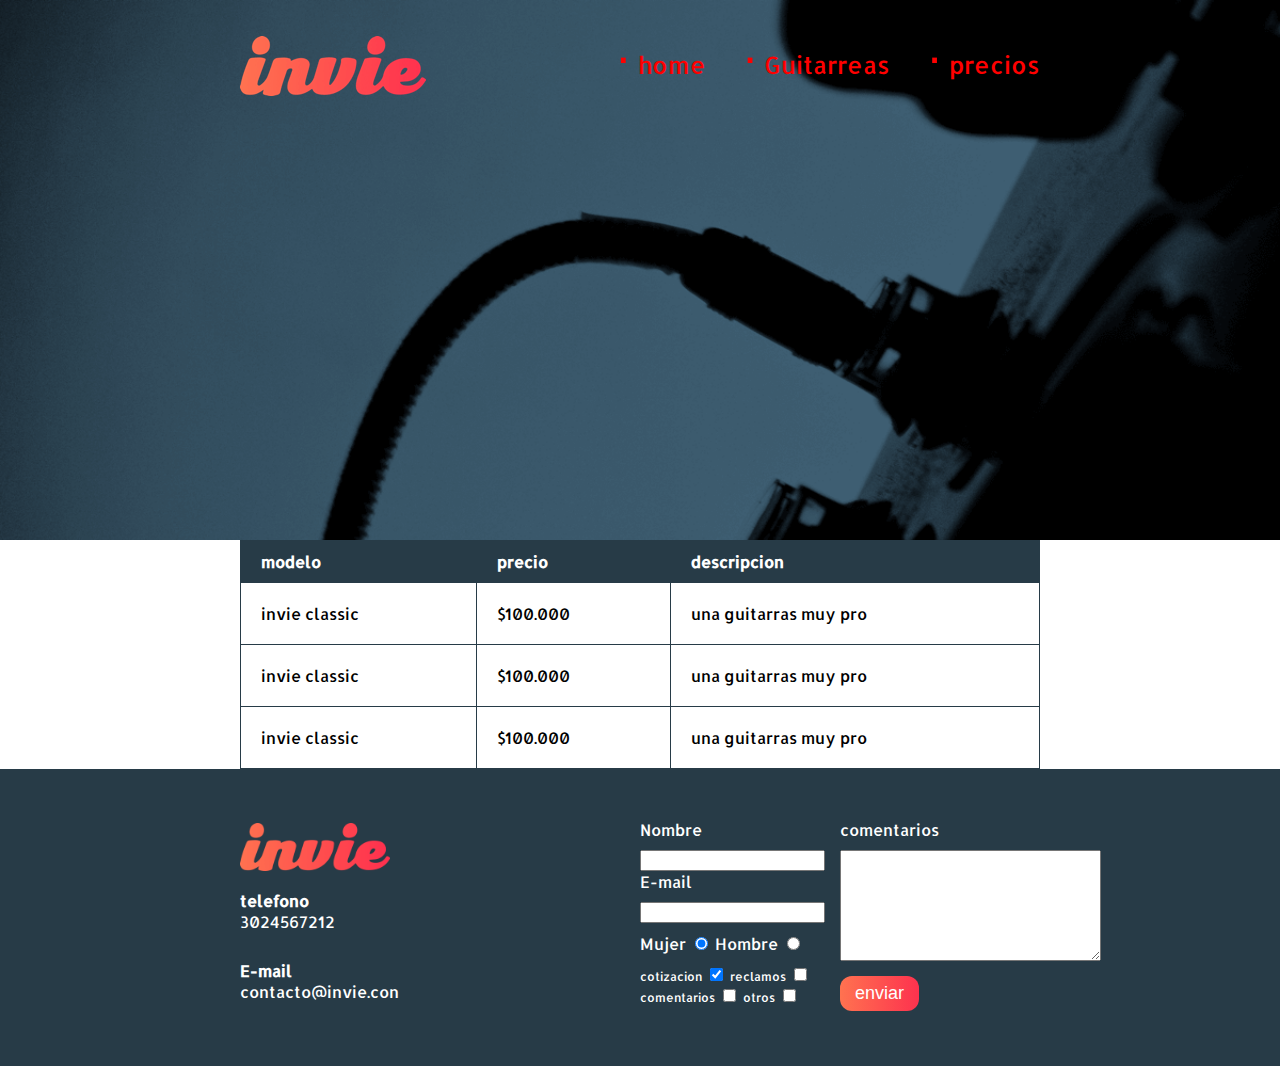
<file: precios.html>
<!DOCTYPE html>
<html>
<head>
  <title>precios de tus mejores guitarras</title>
  <meta charset="utf-8"/>
  <link href="https://fonts.googleapis.com/css?family=Allerta" rel="stylesheet">
  <link href="https://fonts.googleapis.com/css?family=Montserrat" rel="stylesheet">
  <link rel="stylesheet" type="text/css" href="css/invie.css">
  <meta name="viewport" content="width=device-width, initial-scale=1, user-scalable=no">
</head>
<body class="precios">
  <section class="portada">
   <header id="cabezera" class="cabezera contenedor"> <!-- cabezera -->
      <figure class="logotipo"> <!-- logotipo -->
        <img src="images/invie.png.png"/ width="186" height="60"alt="logotipo">
      </figure>
      <span class="burguer-button icon-menu" id="burguer-button"></span>
          <nav class="menu" id="menu">  <!-- menu -->
           <ul>
             <li>
               <a href="index.html">home</a>
             </li>
             <li>
               <a href="index.html#guitarras"> Guitarreas</a>
             </li>
             <li>
               <a href="precios.html">precios</a>
             </li>
           </ul>
          </nav>
          </header>
        </section>
          <section class="tabla">
             <div class="contenedor">
              <table>
                  <thead>
                      <tr>
                          <th>modelo</th>
                          <th>precio</th>
                          <th>descripcion</th>
                        </tr>
                  </thead>
                  <tbody>
                    <tr>
                      <td>invie classic</td>
                      <td>$100.000</td>
                      <td>una guitarras muy pro</td>
                    </tr>
                    <tr>
                        <td>invie classic</td>
                        <td>$100.000</td>
                        <td>una guitarras muy pro</td>
                    </tr>
                    <tr>
                        <td>invie classic</td>
                        <td>$100.000</td>
                        <td>una guitarras muy pro</td>
                    </tr>
                  </tbody>
              </table>
            </div>
          </section>
          <footer class="footer">
                <div class="contenedor">
                  <div class="contacto"> 
                  <img src="images/invie2x.png" alt="logotipo" width="150"/>
                    <a href="tel:+573024567212"><strong>telefono</strong> <span>3024567212 </span></a>
                    <a href="mailto:contacto@invie.con"><strong>E-mail</strong> <span>contacto@invie.con </span></a>
                  </div> 
                  <form class="formulario">
                    <div class="col1">
                     <label for="nombre">Nombre</label>
                     <input type="" required id="nombre" name="nombre"/>
                     <label for="email">E-mail</label>
                     <input type="email"required id="email" name="email"/>
                      <div class="sexo">
                       <label for="mujer">Mujer</label>
                       <input type="radio" checked nome="sexo" id="mujer" value="mujer"/>
                       <label for="hombre">Hombre</label>
                       <input type="radio" name="sexo" id="hombre" valune="hombre"/>
                     </div>
        <div class="intereses">
          <label for="cotizacion">cotizacion</label>
          <input type="checkbox" checked name="intereses" id="cotizacion" volune="cotizacion"/>
          <label for="reclamos">reclamos</label>
          <input type="checkbox" name="intereses" id="reclamos" volune="reclamos"/>
          <label for="comentarios">comentarios</label>
          <input type="checkbox" name="intereses" id="comentarios" valune="comentarios"/>
          <label for="otros">otros</label>
          <input type="checkbox" name="intereses" id="otros" volune="otros"/>
        </div>
        </div>
         <div class="col2">
         <label for="comentarios">comentarios</label>
         <textarea name="comentarios" id="comentarios" cols="30" rows="7"></textarea>
         <input type="submit" value="enviar" class="button"/> 
       </div>
       </form>
   </footer> 
<script>
  var consulta = window.matchMedia('(max-width: 500px)');
  consulta.addListener(mediaQuery);

  var $burguerButton = document.getElementById('burguer-button');
 var $menu = document.getElementById('menu');
 function toggleMenu(){
  $menu.classList.toggle('active')}
  function mediaQuery() { 
  if (consulta.matches){
    //si se cumple hagamos esto
    console.log('se cumplio la condicion');
    $burguerButton.addEventListener('touchstart', toggleMenu);

  } else {
    $burguerButton.removeEventListener('touchstart', toggleMenu);
    //si no se cumple
    console.log('no se cumplio la condicion'); 
  }
 }
  mediaQuery()

  //$burguerButtom.addEventListener('touchstart',toggleMenu); 
  //function toggleMenu(){
   //$menu.classList.toggle('active')}
</script>
</body>
</html>
</file>
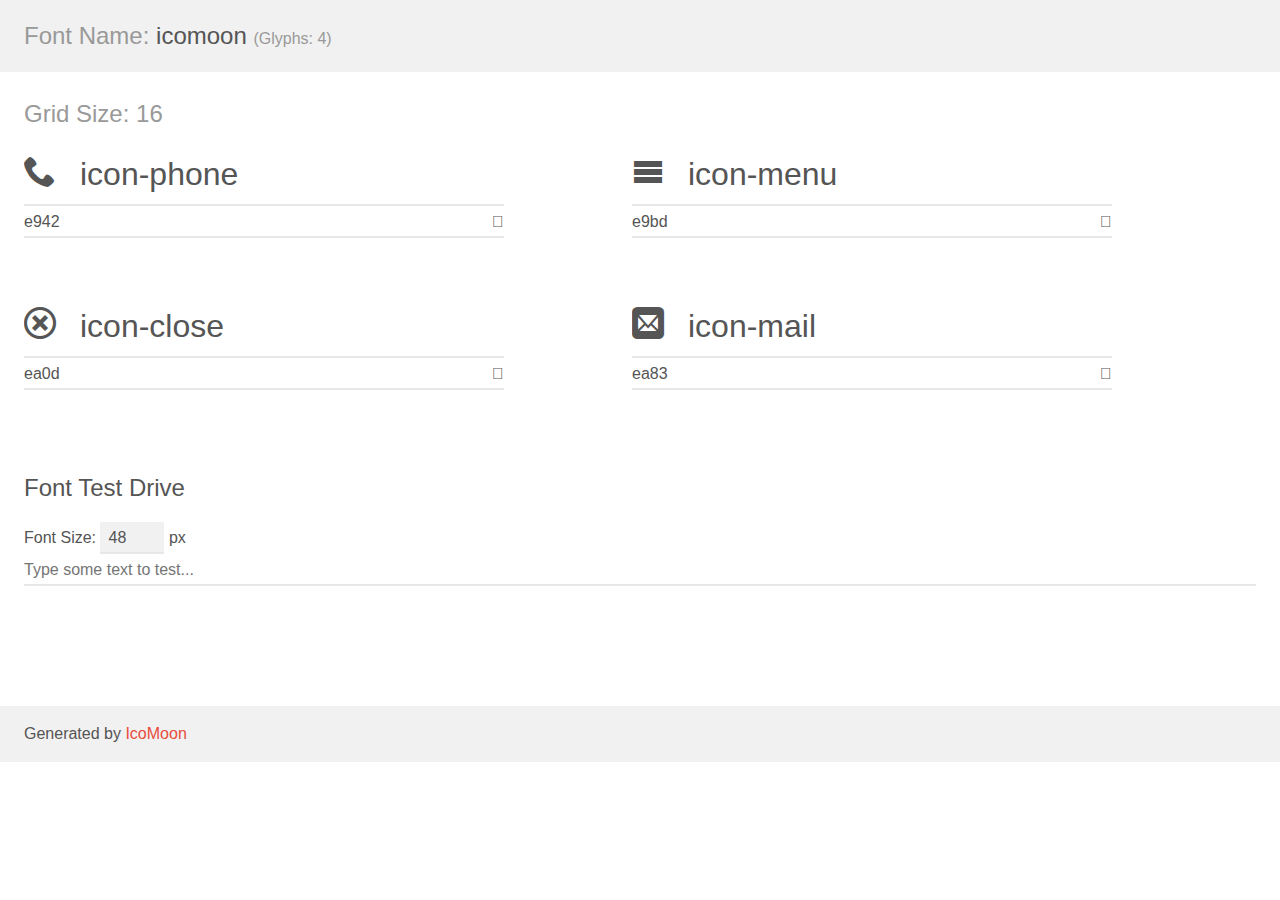
<file: icomoon/demo.html>
<!doctype html>
<html>
<head>
    <meta charset="utf-8">
    <title>IcoMoon Demo</title>
    <meta name="description" content="An Icon Font Generated By IcoMoon.io">
    <meta name="viewport" content="width=device-width, initial-scale=1">
    <link rel="stylesheet" href="demo-files/demo.css">
    <link rel="stylesheet" href="style.css"></head>
<body>
    <div class="bgc1 clearfix">
        <h1 class="mhmm mvm"><span class="fgc1">Font Name:</span> icomoon <small class="fgc1">(Glyphs:&nbsp;4)</small></h1>
    </div>
    <div class="clearfix mhl ptl">
        <h1 class="mvm mtn fgc1">Grid Size: 16</h1>
        <div class="glyph fs1">
            <div class="clearfix bshadow0 pbs">
                <span class="icon-phone">
                
                </span>
                <span class="mls"> icon-phone</span>
            </div>
            <fieldset class="fs0 size1of1 clearfix hidden-false">
                <input type="text" readonly value="e942" class="unit size1of2" />
                <input type="text" maxlength="1" readonly value="&#xe942;" class="unitRight size1of2 talign-right" />
            </fieldset>
            <div class="fs0 bshadow0 clearfix hidden-true">
                <span class="unit pvs fgc1">liga: </span>
                <input type="text" readonly value="phone, telephone" class="liga unitRight" />
            </div>
        </div>
        <div class="glyph fs1">
            <div class="clearfix bshadow0 pbs">
                <span class="icon-menu">
                
                </span>
                <span class="mls"> icon-menu</span>
            </div>
            <fieldset class="fs0 size1of1 clearfix hidden-false">
                <input type="text" readonly value="e9bd" class="unit size1of2" />
                <input type="text" maxlength="1" readonly value="&#xe9bd;" class="unitRight size1of2 talign-right" />
            </fieldset>
            <div class="fs0 bshadow0 clearfix hidden-true">
                <span class="unit pvs fgc1">liga: </span>
                <input type="text" readonly value="menu, list3" class="liga unitRight" />
            </div>
        </div>
        <div class="glyph fs1">
            <div class="clearfix bshadow0 pbs">
                <span class="icon-close">
                
                </span>
                <span class="mls"> icon-close</span>
            </div>
            <fieldset class="fs0 size1of1 clearfix hidden-false">
                <input type="text" readonly value="ea0d" class="unit size1of2" />
                <input type="text" maxlength="1" readonly value="&#xea0d;" class="unitRight size1of2 talign-right" />
            </fieldset>
            <div class="fs0 bshadow0 clearfix hidden-true">
                <span class="unit pvs fgc1">liga: </span>
                <input type="text" readonly value="cancel-circle, close" class="liga unitRight" />
            </div>
        </div>
        <div class="glyph fs1">
            <div class="clearfix bshadow0 pbs">
                <span class="icon-mail">
                
                </span>
                <span class="mls"> icon-mail</span>
            </div>
            <fieldset class="fs0 size1of1 clearfix hidden-false">
                <input type="text" readonly value="ea83" class="unit size1of2" />
                <input type="text" maxlength="1" readonly value="&#xea83;" class="unitRight size1of2 talign-right" />
            </fieldset>
            <div class="fs0 bshadow0 clearfix hidden-true">
                <span class="unit pvs fgc1">liga: </span>
                <input type="text" readonly value="mail2, contact2" class="liga unitRight" />
            </div>
        </div>
    </div>

    <!--[if gt IE 8]><!-->
    <div class="mhl clearfix mbl">
        <h1>Font Test Drive</h1>
        <label>
            Font Size: <input id="fontSize" type="number" class="textbox0 mbm"
            min="8" value="48" />
            px
        </label>
        <input id="testText" type="text" class="phl size1of1 mvl"
        placeholder="Type some text to test..." value=""/>
        <div id="testDrive" class="icon-">&nbsp;
        </div>
    </div>
    <!--<![endif]-->
    <div class="bgc1 clearfix">
        <p class="mhl">Generated by <a href="https://icomoon.io/app">IcoMoon</a></p>
    </div>

    <script src="demo-files/demo.js"></script>
</body>
</html>
</file>
<file: css/invie.css>
@font-face {
  font-family: 'icomoon';
  src:  url('../icomoon/fonts/icomoon.eot?ar84px');
  src:  url('../icomoon/fonts/icomoon.eot?ar84px#iefix') format('embedded-opentype'),
    url('../icomoon/fonts/icomoon.ttf?ar84px') format('truetype'),
    url('../icomoon/fonts/icomoon.woff?ar84px') format('woff'),
    url('../icomoon/fonts/icomoon.svg?ar84px#icomoon') format('svg');
  font-weight: normal;
  font-style: normal;
}

[class^="icon-"], [class*=" icon-"] {
  /* use !important to prevent issues with browser extensions that change fonts */
  font-family: 'icomoon' !important;
  speak: none;
  font-style: normal;
  font-weight: normal;
  font-variant: normal;
  text-transform: none;
  line-height: 1;

  /* Better Font Rendering =========== */
  -webkit-font-smoothing: antialiased;
  -moz-osx-font-smoothing: grayscale;
}

.icon-phone:before {
  content: "\e942";
}
.icon-menu:before {
  content: "\e9bd";
}
.icon-close:before {
  content: "\ea0d";
}
.icon-mail:before {
  content: "\ea83";
}
/**{
 width: tamaño
 height: tamaño;
padding: 10px;
border: 2px solid red;
margin: 10px;
}*/
body{
  font-family: 'Allerta', sans-serif;
  margin: 0;
}
table{
  width: 100%;
}
th{
  background: #273b47;
  color: white;
  text-align: left;
  padding: 10px 20px; 
}
td{
  padding: 20px;  
}
table, th, td{
  border: 1px solid #273b47;
  border-collapse: collapse;
}
.button{
  border-radius: 12px;
  border:none;
  background: #fd324e;
  color: white;
  padding: 7px 15px;
  cursor: pointer;
  font-size: 18px;
  background: linear-gradient(to  left, #fd324e, #ff7250);
  text-decoration: none;
}
.titulo{
  font-family: 'Montserrat', sans-serif;
  font-size: 70px;
  margin-top: 70px;
  margin-bottom: 0;
}
.titulo span{
text-decoration: underline;
}
.title-a{
font-family: 'Montserrat', sans-serif;
font-size: 24px;
margin-top: 0;
}
.title-b{
font-size: 50px;
margin-bottom: 20px;
}
.menu{
font-size: 24px;
display: inline-block;
position: absolute;
right: 0;
}
.menu a{
  color: red;
  text-decoration: none;
}
.guitarras{
  color: #1F313C;
  margin-bottom: 60px !important;
}
.guitarras h2{
  font-size: 35px;
} 
.portada{
  background-color: #466173;
  background-image: url('../images/background.png');
  background-size: cover;
  color: white;
  padding: 20px;
  height: 500px;
}
.portada button{
  margin-bottom: 70px; 
}
.menu li {
margin-left: 30px;
display: inline-block;
}
.logotipo{
  display: inline-block;
  margin-left: 0;
}
.contenedor{
  max-width: 800px;
 margin: auto; 
}
.guitarra{
  margin: 10px 10px 30px 10px;
 padding: 10px;
 /*overflow: hidden;*/
 border: 1px solid #1F313C;
 border-radius: 8px; 
}
.guitarra ol{
  padding: 0;
}
.derecha{
  float: right;
  position: relative;
  top: -127px;
}
.izquierda{
  float: left;
  position: relative;
}
.contenedor-guitarra-a{
  padding-left: 20px;
}
.contenedor-guitarra-b{
  margin-left: 370px;
  position: relative;
  bottom: 80px;
} 
.guitarra.b{
  height: 190px;
  position: relative;
}
.cabezera{
  position: relative;
}
.footer{
  background: #273b47;
  padding: 50px 10px;
  /*position: absolute;
  bottom: 0;
  right: 0;
  left: 0;
  bottom: 0;*/
}
.contacto{
  display: flex;
  width: 200px;
  flex-wrap: wrap;
  align-items: center;
}
.contacto img{
display: block;
}
.contacto strong{
    display: block;
}     
.contacto a{
  color: white;
text-decoration: none;
margin: 10px 10px 10px 0px;
}
.footer .contenedor{
  display: flex;
  justify-content: space-between;
}
.formulario{
  display: flex;
  width: 400px;
  color: white;
}
.col1, .col2{
  display: flex;
  flex-direction: column;
}
.col1{
  margin-right: 15px;
}
.col2{
  display: flex;
  align-items: flex-start;
}
.col2 .button{
  margin-top: 15px; 
}
.intereses label{
  font-size: 12px;
}
.formulario label, .sexo, .intereses{
  margin-bottom: 10px;
}
.sexo{
  margin-top: 10px;
}
.menu li:before{
  content: '·';
  font-size: 50px;
  line-height: 20px;
  color: red;
}
.cabezeraa{
  background: #273b47;
  margin-bottom: 30px;
}
.burguer-button{
  width: 40px;
  height: 40px;
  background: #395667;
  border-radius: 50%;
  display: inline-block;
  text-align: center;
  line-height: 40px;
  cursor: pointer;
  position: fixed;
  left: 20px;
  top: 20px;
  z-index: 3;
  color: white;
  display: none;
}
.video-demo{
  max-width: 500px;
  width: 100%;
  /*margin: 0 auto 80px;*/
  border: 5px solid #3c5b6e;
}
.video-demo-contenedor{
  display: flex;
  justify-content: center;
  margin-bottom: 80px;
}
@media screen and (max-width: 800px){
  /*.contenedor{
    width: auto;
    max-width: 800px;
  }*/ 
  /*precios*/
  .tabla{
    margin: 50px 20px;
  }
  .tabla .contenedor{
    overflow: auto;
    border: 1px solid #273b47;
  }
  /*precios*/
  /* portada*/
  .titulo{
    font-size: 45px;
    margin-top: 30px; 
  }
  .title-a{
    font-size: 18px;
  }
  .portada{
    height: auto;
  }
  .portada .button{
    display: inline-block;
    margin-bottom: 30px;
  } 
  /*portada*/

  /* guitarras */
  .video-demo-contenedor{
    margin-bottom: 30px;
  }
  .guitarras{
    text-align: center;
  }
  .izquierda, .derecha{
    float: none ;
    position: static;
  }
  .title-b{
    margin: 0;
  }
  .guitarra li{
    list-style: none;
  }
  .guitarra.b{
    height: auto;
  }
  .contenedor-guitarra-b{
    position: static;
    margin: 0;
  }
  /* guitarras*/
  }
  @media screen and (max-width: 767px){  
    .footer .contenedor{
      display: block;
    }
    .contacto{
      margin: 0 auto;
    }
    .formulario{
      display: block;
      margin: 0 auto;
      width: 300px;
    }
    .intereses label{
      display: block;
      font-size: 16px;
      margin-bottom: 10px;
    }
    col1{
      margin: 0;
    }
    input[type="text"],
    input[type="email"]{
      font-size: 16px;
      padding: 5px;
    }
    input[type="radio"],
    input[type="checkbox"]{
      zoom: 1.5;
    }
    textarea{
      width: 100%;
    }
    .intereses label{
      float: right;
      margin-right: 150px;
    }
  }
  @media screen and (max-width: 650px){
  .cabezera{
   text-align: center;   
  }
  .logotipo{
    margin: 0;

  }
  .menu {
    position: static;
    display: block;
  }
  .menu li:firlt-child {
  margin: 0;
  }
  .menu ul{
    padding: 0;
  }
  .contenedor-guitarra-a{
    padding: 0;
  }
}
 @media screen and (max-width: 500px){
   .portada .button{
    display: block;
   }
   /* portada */
   .precios .cabezera .logotipo {
     margin: 50px 0;
   }
   .burguer-button{
     display: block;
   }
   .portada .contenedor{
     position: static;
   }
   .menu{
     background: rgba(255, 60, 88, .5);
     width: 100%;     
    position: fixed;
    left: -100%;
    top: 0;
    z-index: 2;
    bottom: 0;
    right: 0;
    display: flex;
    align-items: center;
    transition: .3s;
   }
   .menu a{
     color: white;
   }
   .menu.active{
     left: 0;
   }
   .menu ul{
     flex:1;
   }
  .menu li{
    display: block;
    margin: 0;
    padding: 8px 0;
    border-bottom: 1px solid white;
  }
  .menu li:before{
    display: none;  
  }
  .menu li:first-child {
    border-top: 1px solid white;
  }
  .portada{
    text-align: center;
  }
  .title{
   font-size: 30px;
  }
  .title{
    font-size: 16px;
  } 
  /*portada*/

  /* guitarras */
  .guitarra img{
    width: 200px;
  }
  .title-b{
    font-size: 30px;
  }
  .video-demo-contenedor{
    margin: 0 10px 30px 10px;
  }
  /*footer*/
  .col2{
    align-items: stretch;
  }
  }
.video-responsive-contenedor{
  position: relative;
  padding-top: 56.25%;
}
.video-responsive-src{
  position: absolute;
  left: 0;
  right: 0;
  top: 0;
  bottom: 0;
  width: 100%;
  height: 100%;
}
</file>
<file: icomoon/demo-files/demo.css>
body {
  padding: 0;
  margin: 0;
  font-family: sans-serif;
  font-size: 1em;
  line-height: 1.5;
  color: #555;
  background: #fff;
}
h1 {
  font-size: 1.5em;
  font-weight: normal;
}
small {
  font-size: .66666667em;
}
a {
  color: #e74c3c;
  text-decoration: none;
}
a:hover, a:focus {
  box-shadow: 0 1px #e74c3c;
}
.bshadow0, input {
  box-shadow: inset 0 -2px #e7e7e7;
}
input:hover {
  box-shadow: inset 0 -2px #ccc;
}
input, fieldset {
  font-family: sans-serif;
  font-size: 1em;
  margin: 0;
  padding: 0;
  border: 0;
}
input {
  color: inherit;
  line-height: 1.5;
  height: 1.5em;
  padding: .25em 0;
}
input:focus {
  outline: none;
  box-shadow: inset 0 -2px #449fdb;
}
.glyph {
  font-size: 16px;
  width: 15em;
  padding-bottom: 1em;
  margin-right: 4em;
  margin-bottom: 1em;
  float: left;
  overflow: hidden;
}
.liga {
  width: 80%;
  width: calc(100% - 2.5em);
}
.talign-right {
  text-align: right;
}
.talign-center {
  text-align: center;
}
.bgc1 {
  background: #f1f1f1;
}
.fgc1 {
  color: #999;
}
.fgc0 {
  color: #000;
}
p {
  margin-top: 1em;
  margin-bottom: 1em;
}
.mvm {
  margin-top: .75em;
  margin-bottom: .75em;
}
.mtn {
  margin-top: 0;
}
.mtl, .mal {
  margin-top: 1.5em;
}
.mbl, .mal {
  margin-bottom: 1.5em;
}
.mal, .mhl {
  margin-left: 1.5em;
  margin-right: 1.5em;
}
.mhmm {
  margin-left: 1em;
  margin-right: 1em;
}
.mls {
  margin-left: .25em;
}
.ptl {
  padding-top: 1.5em;
}
.pbs, .pvs {
  padding-bottom: .25em;
}
.pvs, .pts {
  padding-top: .25em;
}
.unit {
  float: left;
}
.unitRight {
  float: right;
}
.size1of2 {
  width: 50%;
}
.size1of1 {
  width: 100%;
}
.clearfix:before, .clearfix:after {
  content: " ";
  display: table;
}
.clearfix:after {
  clear: both;
}
.hidden-true {
  display: none;
}
.textbox0 {
  width: 3em;
  background: #f1f1f1;
  padding: .25em .5em;
  line-height: 1.5;
  height: 1.5em;
}
#testDrive {
  display: block;
  padding-top: 24px;
  line-height: 1.5;
}
.fs0 {
  font-size: 16px;
}
.fs1 {
  font-size: 32px;
}
</file>
<file: icomoon/style.css>
@font-face {
  font-family: 'icomoon';
  src:  url('fonts/icomoon.eot?ar84px');
  src:  url('fonts/icomoon.eot?ar84px#iefix') format('embedded-opentype'),
    url('fonts/icomoon.ttf?ar84px') format('truetype'),
    url('fonts/icomoon.woff?ar84px') format('woff'),
    url('fonts/icomoon.svg?ar84px#icomoon') format('svg');
  font-weight: normal;
  font-style: normal;
}

[class^="icon-"], [class*=" icon-"] {
  /* use !important to prevent issues with browser extensions that change fonts */
  font-family: 'icomoon' !important;
  speak: none;
  font-style: normal;
  font-weight: normal;
  font-variant: normal;
  text-transform: none;
  line-height: 1;

  /* Better Font Rendering =========== */
  -webkit-font-smoothing: antialiased;
  -moz-osx-font-smoothing: grayscale;
}

.icon-phone:before {
  content: "\e942";
}
.icon-menu:before {
  content: "\e9bd";
}
.icon-close:before {
  content: "\ea0d";
}
.icon-mail:before {
  content: "\ea83";
}
</file>
